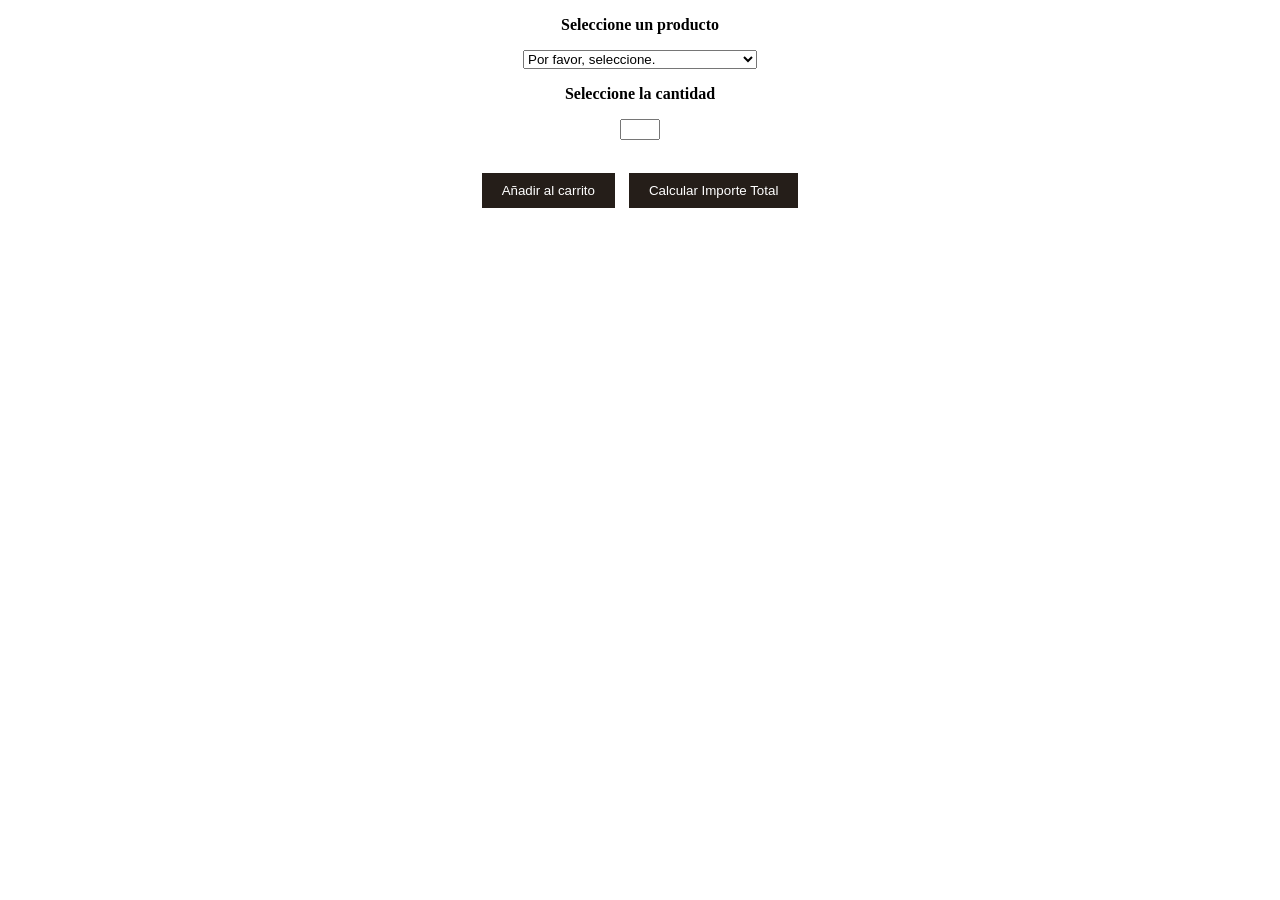
<file: tarea03.html>
<!DOCTYPE html>
<html>
<head>
  <style>
    form {
      text-align: center;
    }

    p {
      font-weight: bold;
    }

    div {
      margin-bottom: 10px;
    }

    .btn {
      background-color: #251e19;
      color: white;
      border: none;
      padding: 10px 20px;
      cursor: pointer;
      margin: 5px;
    }
    .popup {
      display: none;
      position: fixed;
      top: 50%;
      left: 50%;
      transform: translate(-50%, -50%);
      background-color: #fff;
      padding: 20px;
      border: 1px solid #ccc;
      box-shadow: 0 2px 10px rgba(0, 0, 0, 0.2);
    }
    .popup-button {
      background-color: #251e19;
      color: white;
      border: none;
      padding: 10px 20px;
      cursor: pointer;
      margin: 5px;
    }
  </style>
  <script>
    function add() {
      var productSelect = document.getElementById('product');
      var productOption = productSelect.options[productSelect.selectedIndex];
      var productName = productOption.textContent;
      var productPrice = parseFloat(productOption.value);
      var productQuantity = parseInt(document.getElementById('number').value);

      if (productOption.value !== "0" && productQuantity > 0) {
        var subtotal = productPrice * productQuantity;
        var shippingCost = calculateShippingCost(subtotal);
        var total = subtotal + shippingCost;

        var popup = document.querySelector('.popup');
        popup.innerHTML = `
          <p>Detalle del Producto:</p>
          <p>Nombre del Producto: ${productName}</p>
          <p>Importe: ¥ ${productPrice}</p>
          <p>Cantidad: ${productQuantity}</p>
          <p>Subtotal: ¥ ${subtotal}</p>
          <p>Gastos de Envío: ¥ ${shippingCost}</p>
          <p>Total: ¥ ${total}</p>
        `;
        popup.style.display = 'block';
      } else {
        alert("Por favor, seleccione un producto válido y una cantidad mayor que cero.");
      }
    }

    function calc() {
    }

    function calculateShippingCost(subtotal) {
      if (subtotal <= 2000) {
        return 500;
      } else if (subtotal <= 3000) {
        return 250;
      } else {
        return 0;
      }
    }
  </script>
</head>
<body>
  <form>
    <p>Seleccione un producto</p>
    <div>
      <select id="product" required>
        <option hidden value="0">Por favor, seleccione.</option>
        <option value="500">Mezcla original 200g ¥ 500</option>
        <option value="900">Mezcla original 500g ¥ 900</option>
        <option value="700">Mezcla especial 200g ¥ 700</option>
        <option value="1200">Mezcla especial 500g, 1.200 yenes.</option>
      </select>
      <p>Seleccione la cantidad</p>
      <input type="number" min="1" max="5" id="number" required>
    </div>
    <br>
    <input type="button" class="btn" value="Añadir al carrito" onclick="add()">
    <input type="button" class="btn" value="Calcular Importe Total" onclick="calc()">
  </form>
  <div class="popup">
  </div>
</body>
</html>
</file>
